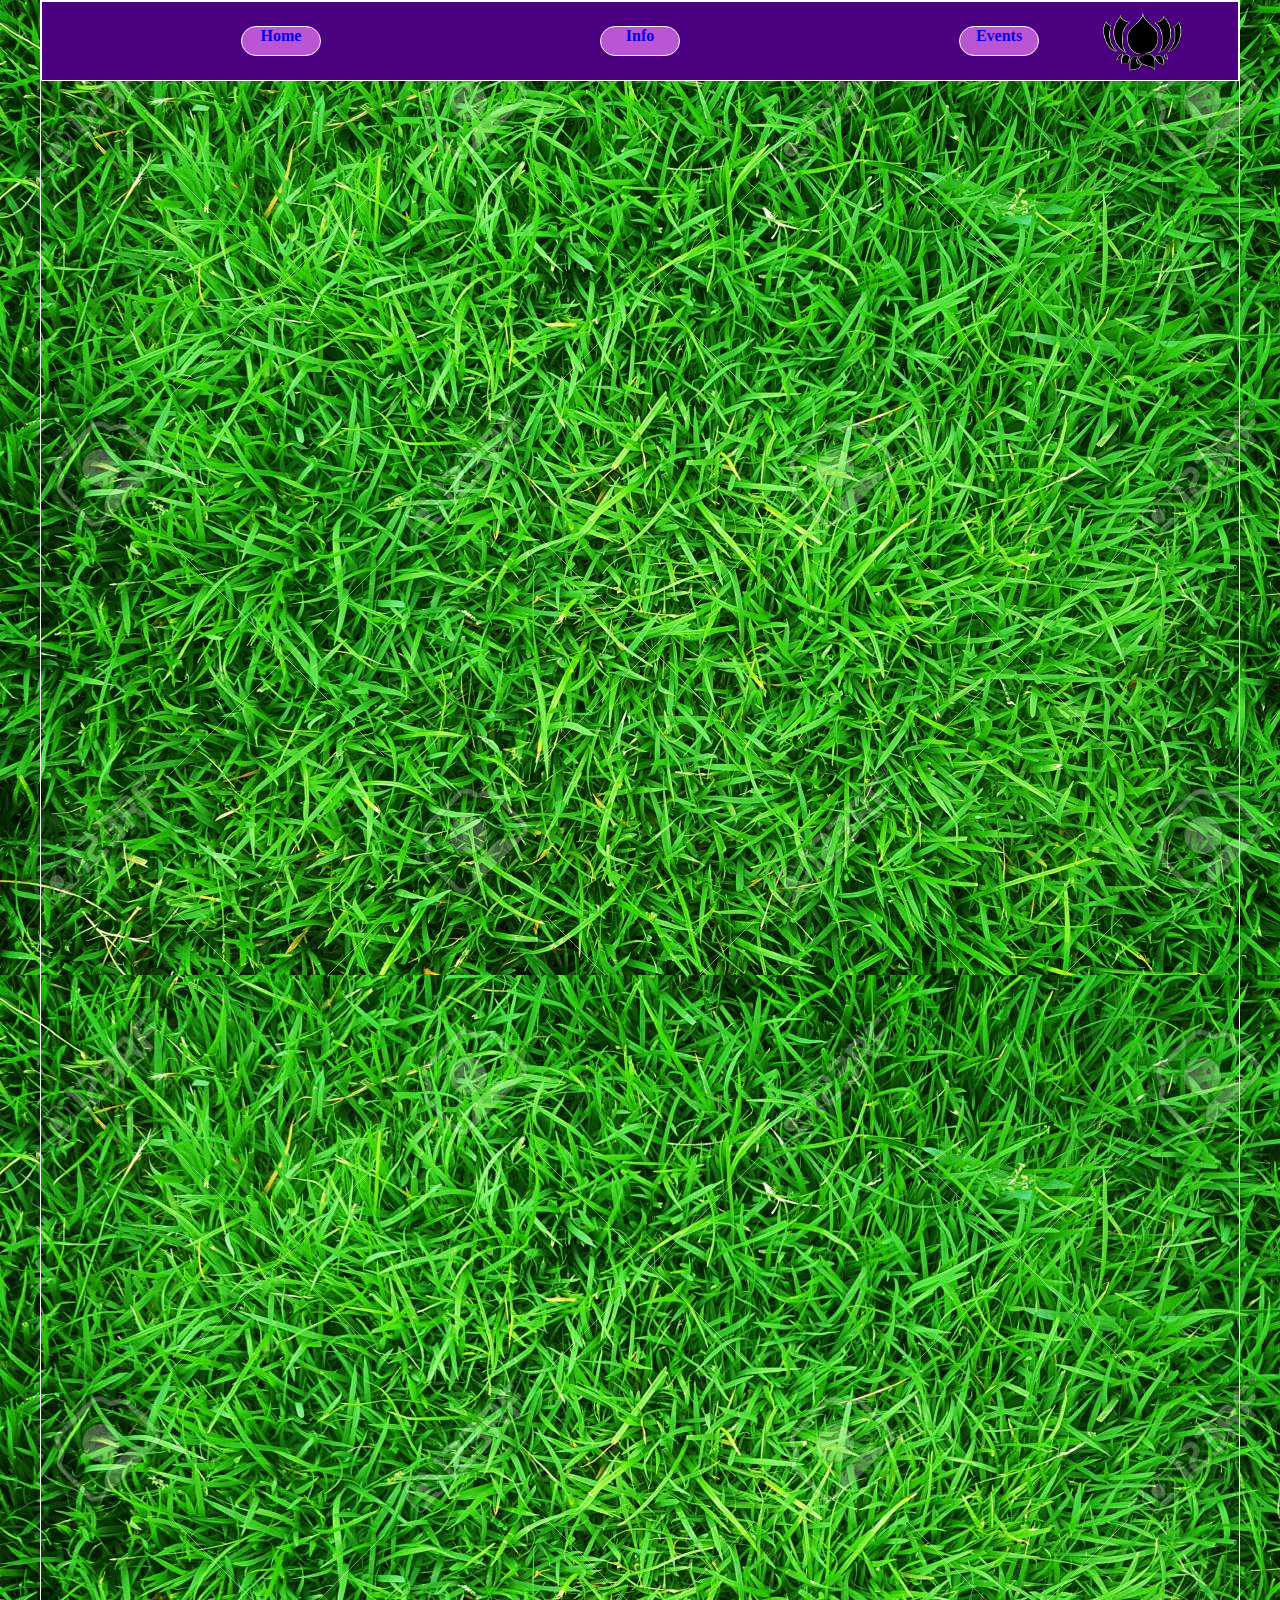
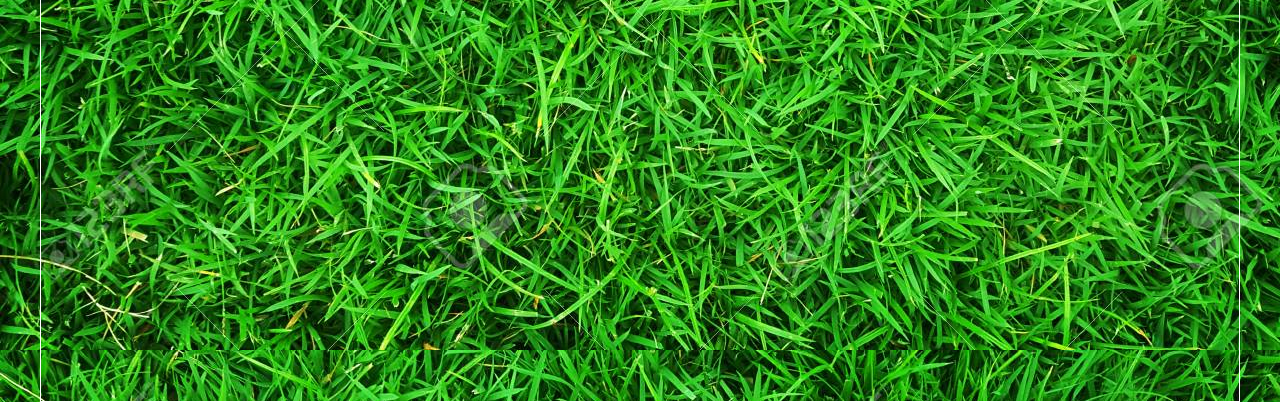
<file: stygia/index.html>
<!DOCTYPE html>

<html lang="en">
<head>
    <meta charset="utf-8">

    <title>The Realm of Stygia</title>

    <link href="https://fonts.googleapis.com/css?family=MedievalSharp|Rock+Salt">
    <link rel="stylesheet" href="css/index.css">
</head>

<body class="wrapper">
    <header>
        <nav class="navBar">
            <a href="index.html">Home</a>
            <a href="info.html">Info</a>
            <a href="events.html">Events</a>
        </nav>
    </header>
    <div>
        
    </div>






<footer>

</footer>
</body>
</html>
</file>
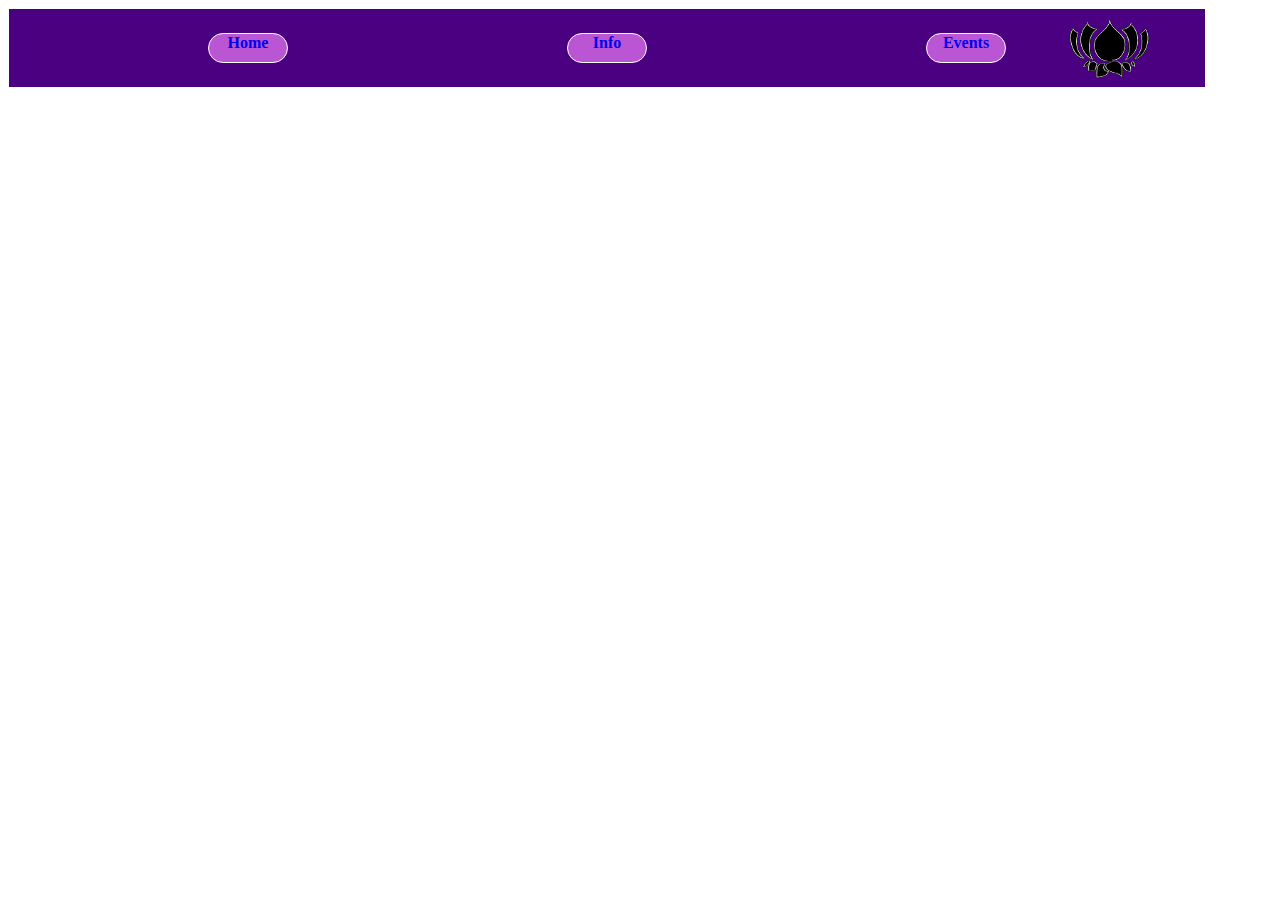
<file: stygia/events.html>
<!DOCTYPE html>

<html lang="en">
<head>
    <meta charset="utf-8">

    <title>The Realm of Stygia</title>

    <link href="https://fonts.googleapis.com/css?family=MedievalSharp|Rock+Salt">
    <link rel="stylesheet" href="css/index.css">
</head>

<body>
    <header>
        <nav>
            <a href="index.html">Home</a>
            <a href="info.html">Info</a>
            <a href="events.html">Events</a>
        </nav>
    </header>







</body>
</html>
</file>
<file: stygia/css/index.css>
/* font-family: 'MedievalSharp', cursive;
font-family: 'Rock Salt', cursive; */

*{
    box-sizing: border-box;
}

.wrapper{
    max-width: 1200px;
    margin: auto;
    border:1px solid white;
    background: url("../img/grass.jpg");
}

header{
    display:flex;
}

nav{
    background: indigo;
    background-image: url("../img/lotus.png");
    background-repeat: no-repeat;
    background-position: 95%;
    border: 1px solid white;
    width:1198px;
    height:80px;
    position:fixed;

    display:flex;
    justify-content: space-evenly;
    align-items: center;
}

a{
    margin: 40px 80px;
    width: 80px;
    height: 30px;
    text-decoration: none;
    border: 1px double white;
    border-radius: 20px;
    font-family: 'MedievalSharp', cursive;
    font-weight: bold;
    text-align: center;
    background: mediumorchid;
}

div {
    height: 2000px;
    background-color: rgba (148, 0, 211, 0.8);
}
</file>
